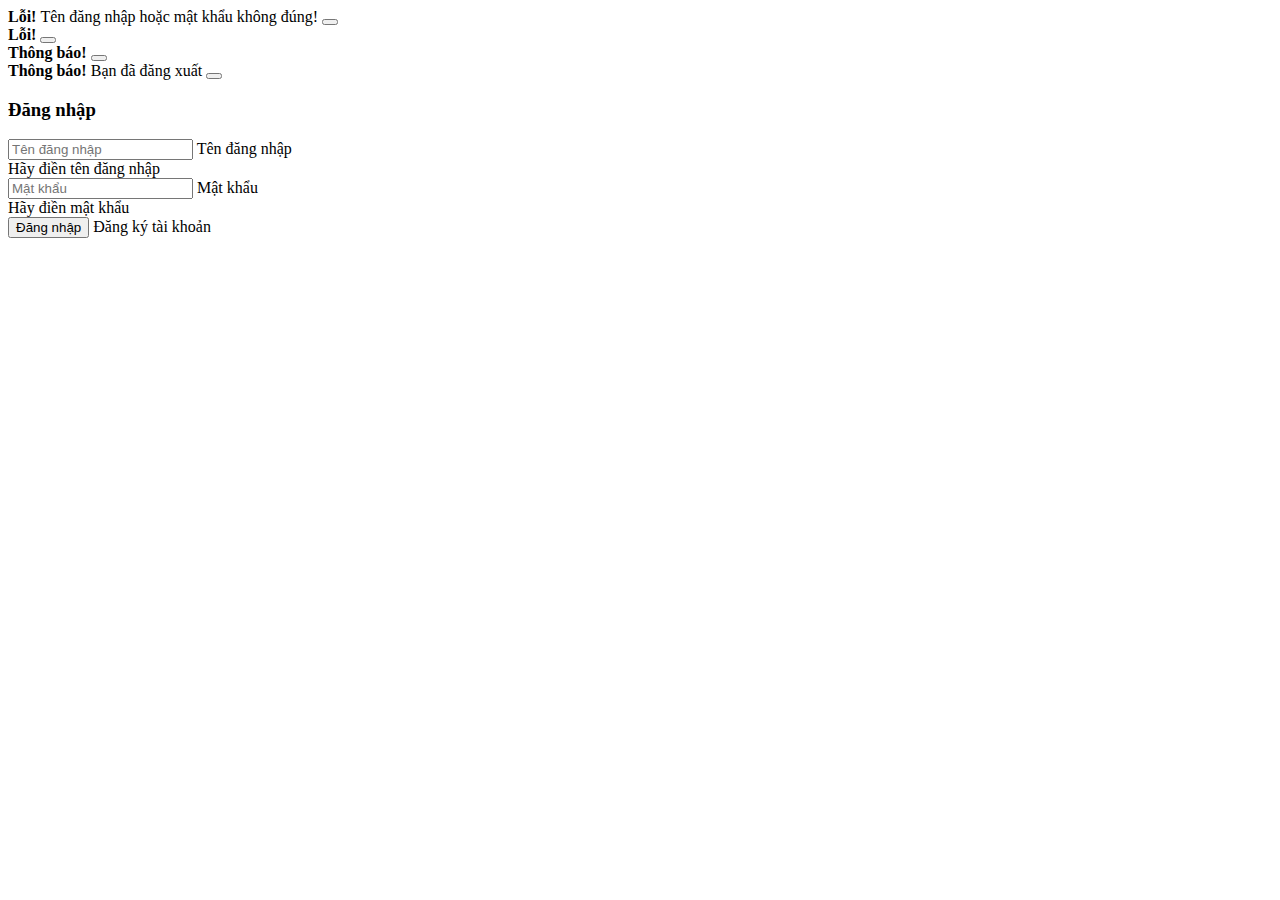
<file: src/main/resources/templates/loginPage.html>
<!DOCTYPE html>
<html lang="en" xmlns:th="http://www.thymeleaf.org">
	<head>
		<meta charset="UTF-8" />
		<meta http-equiv="X-UA-Compatible" content="IE=edge" />
		<meta name="viewport" content="width=device-width, initial-scale=1.0" />
		<title>Đăng nhập</title>
		<link rel="stylesheet" th:href="@{/css/style.css}" />
		<!--Bootstrap-->
		<link
			href="https://cdn.jsdelivr.net/npm/bootstrap@5.0.2/dist/css/bootstrap.min.css"
			rel="stylesheet"
			integrity="sha384-EVSTQN3/azprG1Anm3QDgpJLIm9Nao0Yz1ztcQTwFspd3yD65VohhpuuCOmLASjC"
			crossorigin="anonymous"
		/>
		<!-- Bootstrap icons -->
		<link
			rel="stylesheet"
			href="https://cdn.jsdelivr.net/npm/bootstrap-icons@1.5.0/font/bootstrap-icons.css"
		/>
	</head>
	<body class="my-background">
		<div
			class="
				d-flex
				flex-column
				min-vh-100
				justify-content-center
				align-items-center
				text-center
			"
		>
			<!-- error message -->
			<div th:if="${param.error}"
				class="alert alert-danger alert-dismissible fade show" role="alert">
				<strong>Lỗi! </strong>Tên đăng nhập hoặc mật khẩu không đúng!
				<button
						type="button"
						class="btn-close"
						data-bs-dismiss="alert"
						aria-label="Close"
				></button>
			</div>

			<div th:if="${errorMsg != null}"
				 class="alert alert-danger alert-dismissible fade show" role="alert">
				<strong>Lỗi! </strong> <span th:text="${errorMsg}"></span>
				<button
						type="button"
						class="btn-close"
						data-bs-dismiss="alert"
						aria-label="Close"
				></button>
			</div>

			<!-- registration successful message -->
			<!--/*@thymesVar id="success" type="String"*/-->
			<div th:if="${success != null}"
				 class="alert alert-primary alert-dismissible fade show" role="alert">
				<strong>Thông báo! </strong> <span th:text="${success}"></span>
				<button
						type="button"
						class="btn-close"
						data-bs-dismiss="alert"
						aria-label="Close"
				></button>
			</div>

			<!-- logout message -->
			<div th:if="${param.logout}"
				 class="alert alert-primary alert-dismissible fade show" role="alert">
				<strong>Thông báo! </strong>Bạn đã đăng xuất
				<button
						type="button"
						class="btn-close"
						data-bs-dismiss="alert"
						aria-label="Close"
				></button>
			</div>

			<form
				th:action="@{/login}"
				id="loginForm"
				class="form-floating needs-validation"
				novalidate
				method="post"
			>
				<h3 class="mb-3">Đăng nhập</h3>
				<div class="form-floating mb-3">
					<input
						type="text"
						class="form-control"
						id="username"
						name="username"
						placeholder="Tên đăng nhập"
						maxlength="15"
						required
						th:value="${username}"
						th:classappend="${usernameErr != null ? 'is-invalid' : ''}"
					/>
					<label for="username">Tên đăng nhập</label>
					<div class="invalid-feedback text-start">Hãy điền tên đăng nhập</div>
				</div>
				<div class="form-floating mb-3">
					<input
						type="password"
						class="form-control"
						id="password"
						name="password"
						placeholder="Mật khẩu"
						maxlength="20"
						required
						th:classappend="${passwordErr != null ? 'is-invalid' : ''}"
					/>
					<label for="password">Mật khẩu</label>
					<div class="invalid-feedback text-start">Hãy điền mật khẩu</div>
				</div>
				<button type="submit" class="btn btn-outline-success">Đăng nhập</button>
				<a th:href="@{/registration}" class="register-link mb-3">Đăng ký tài khoản</a>
			</form>
		</div>
		<!-- the jQuery Library -->
		<script
			src="https://code.jquery.com/jquery-3.6.0.min.js"
			crossorigin="anonymous"
		></script>
		<!--Bootstrap-->
		<script
			src="https://cdn.jsdelivr.net/npm/bootstrap@5.0.2/dist/js/bootstrap.bundle.min.js"
			integrity="sha384-MrcW6ZMFYlzcLA8Nl+NtUVF0sA7MsXsP1UyJoMp4YLEuNSfAP+JcXn/tWtIaxVXM"
			crossorigin="anonymous"
		></script>
		<script th:src="@{/js/loginValidation.js}"></script>
	</body>
</html>
</file>
